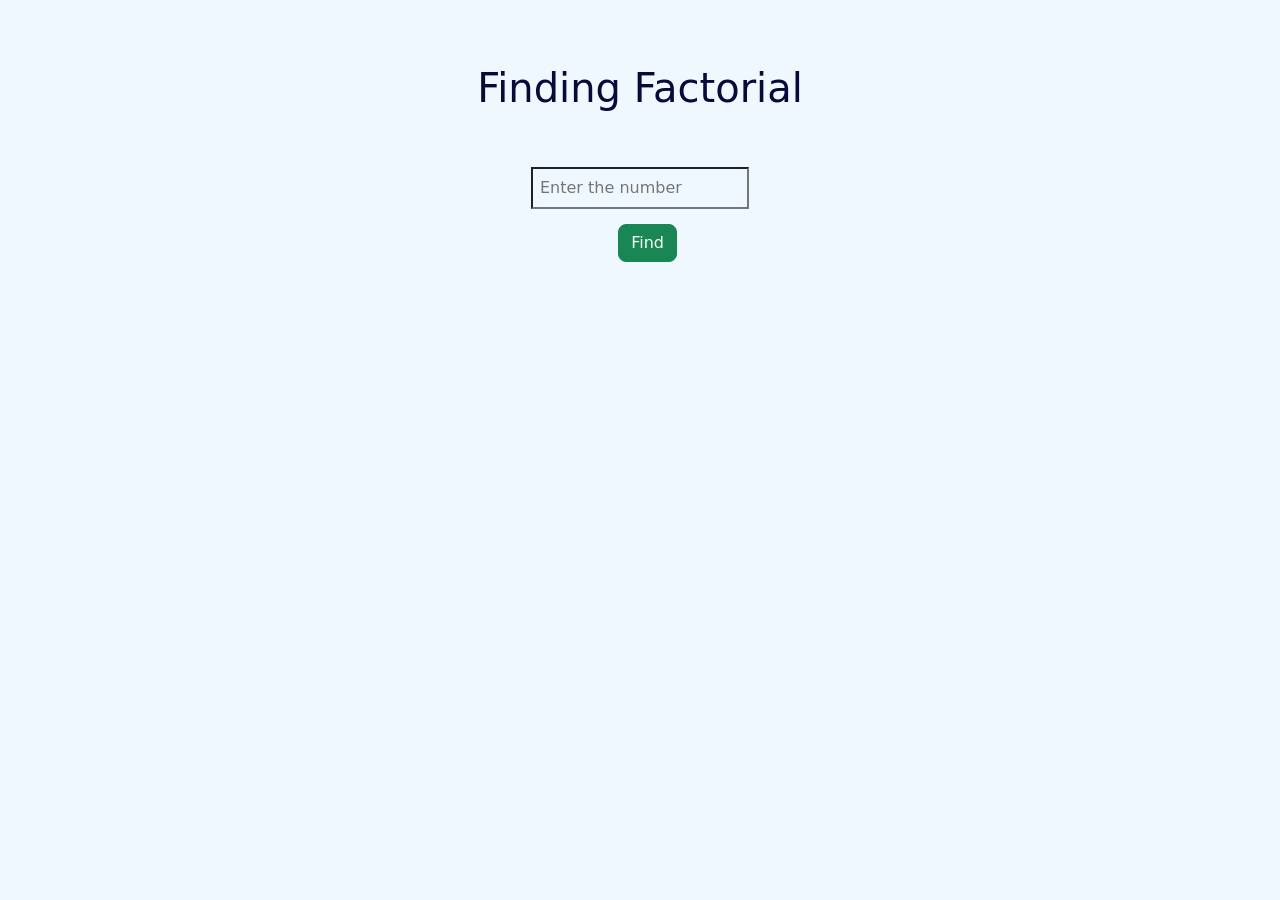
<file: index.html>
<!DOCTYPE html>
<html lang="en">
<head>
    <meta charset="UTF-8">
    <meta name="viewport" content="width=device-width, initial-scale=1.0">
    <title>Document</title>
    <link rel="stylesheet" href="./factorial.css">
    <link href="https://cdn.jsdelivr.net/npm/bootstrap@5.3.0/dist/css/bootstrap.min.css" rel="stylesheet" integrity="sha384-9ndCyUaIbzAi2FUVXJi0CjmCapSmO7SnpJef0486qhLnuZ2cdeRhO02iuK6FUUVM" crossorigin="anonymous">
    <script src="https://cdn.jsdelivr.net/npm/bootstrap@5.3.0/dist/js/bootstrap.bundle.min.js" integrity="sha384-geWF76RCwLtnZ8qwWowPQNguL3RmwHVBC9FhGdlKrxdiJJigb/j/68SIy3Te4Bkz" crossorigin="anonymous"></script>
</head>
<body>
    <div class="maindiv">
    <h1 id="head1">Finding Factorial</h1>
    <div id="d1">
        <form action="">
            <input id="n" type="text" placeholder="Enter the number">
            <br>
            <button id="b1" class="btn btn-success" onclick="factorial()">Find</button>
        </form>
    </div>
</div>
</body>

<script>
     function factorial(){
          num=n.value
          number=num
          c=1
          for(;num>=1;num--){
            c=c*num
          }
          alert("The factorial of "+number+" is "+c)
     }
</script>

</html>
</file>
<file: factorial.css>
*{
   background-color: aliceblue; 
}

.maindiv{
    margin-top: 5%;
}

#head1{
text-align: center;
color: rgb(9, 9, 58);
margin-bottom: 50px;
}

#d1{
    display: flex;
    justify-content: center;
    padding: 5px;
}

#n{
    padding: 7px;
}

#b1{
    margin-top: 15px;
    margin-left: 40%;
    border-radius: 8px
}
</file>
